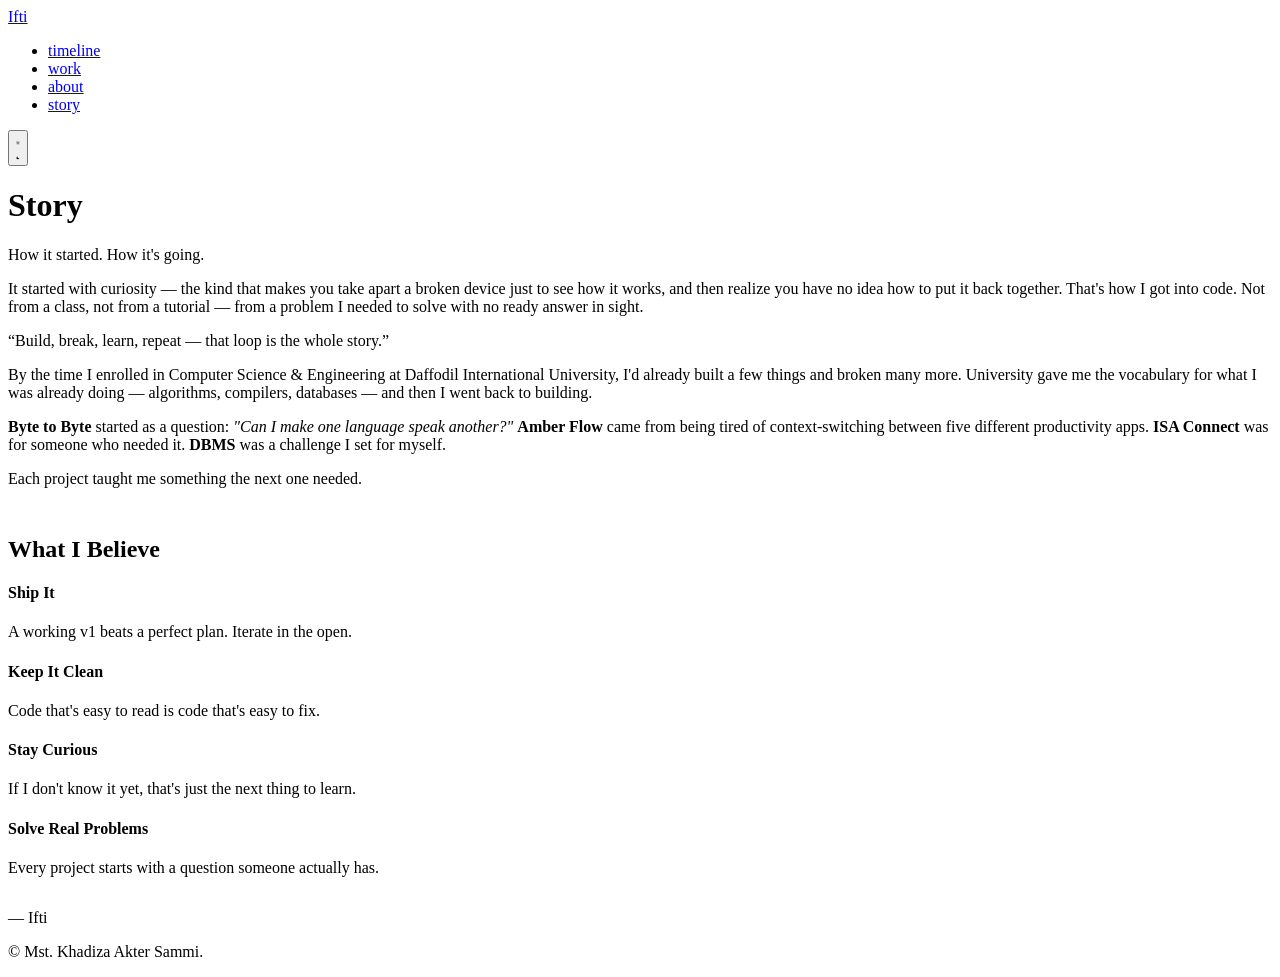
<file: gas/story.html>
<!DOCTYPE html>
<html lang="en">
  <head>
    <meta charset="UTF-8" />
    <meta name="viewport" content="width=device-width, initial-scale=1.0" />
    <meta name="description" content="Story — How Mst. Khadiza Akter Sammi got here." />
    <title>Story | Mst. Khadiza Akter Sammi</title>
    <link rel="preconnect" href="https://fonts.googleapis.com" />
    <link rel="preconnect" href="https://fonts.gstatic.com" crossorigin />
    <link href="https://fonts.googleapis.com/css2?family=Inter:wght@300;400;500;600;700;800&family=Pacifico&display=swap" rel="stylesheet" />
    <?!= include('styles') ?>
  </head>
  <body>
    <nav id="navbar" aria-label="Primary">
      <div class="nav-pill">
        <a href="#" data-page="index" class="nav-logo">Ifti</a>
        <ul class="nav-links" role="list">
          <li><a href="#" data-page="timeline" class="nav-text-link">timeline</a></li>
          <li><a href="#" data-page="work"     class="nav-text-link">work</a></li>
          <li><a href="#" data-page="about"    class="nav-text-link">about</a></li>
          <li><a href="#" data-page="story"    class="nav-text-link active">story</a></li>
        </ul>
        <div class="nav-icons">
          <button class="nav-icon theme-toggle" aria-label="Toggle theme">
            <svg class="icon-sun" viewBox="0 0 24 24" fill="none" stroke="currentColor" stroke-width="2" stroke-linecap="round" aria-hidden="true"><circle cx="12" cy="12" r="4"/><path d="M12 2v2M12 20v2M4.93 4.93l1.41 1.41M17.66 17.66l1.41 1.41M2 12h2M20 12h2M4.93 19.07l1.41-1.41M17.66 6.34l1.41-1.41"/></svg>
            <svg class="icon-moon" viewBox="0 0 24 24" fill="currentColor" aria-hidden="true"><path d="M21 12.79A9 9 0 1111.21 3 7 7 0 0021 12.79z"/></svg>
          </button>
        </div>
      </div>
    </nav>

    <main class="inner-page">
      <div class="container container-narrow">
        <h1 class="page-title">Story</h1>
        <p class="page-subtitle">How it started. How it's going.</p>

        <div class="story-body reveal">
          <p>
            It started with curiosity &mdash; the kind that makes you take apart a broken
            device just to see how it works, and then realize you have no idea how
            to put it back together. That's how I got into code. Not from a class,
            not from a tutorial &mdash; from a problem I needed to solve with no ready
            answer in sight.
          </p>

          <p class="story-quote">
            &ldquo;Build, break, learn, repeat &mdash; that loop is the whole story.&rdquo;
          </p>

          <p>
            By the time I enrolled in Computer Science &amp; Engineering at Daffodil
            International University, I'd already built a few things and broken
            many more. University gave me the vocabulary for what I was already
            doing &mdash; algorithms, compilers, databases &mdash; and then I went back to building.
          </p>
          <p>
            <strong>Byte to Byte</strong> started as a question: <em>"Can I make one language speak another?"</em>
            <strong>Amber Flow</strong> came from being tired of context-switching between five different
            productivity apps. <strong>ISA Connect</strong> was for someone who needed it.
            <strong>DBMS</strong> was a challenge I set for myself.
          </p>
          <p>
            Each project taught me something the next one needed.
          </p>
        </div>

        <h2 class="section-title reveal" style="margin-top:3rem;">What I Believe</h2>

        <div class="story-principles">
          <div class="principle reveal">
            <h4>Ship It</h4>
            <p>A working v1 beats a perfect plan. Iterate in the open.</p>
          </div>
          <div class="principle reveal">
            <h4>Keep It Clean</h4>
            <p>Code that's easy to read is code that's easy to fix.</p>
          </div>
          <div class="principle reveal">
            <h4>Stay Curious</h4>
            <p>If I don't know it yet, that's just the next thing to learn.</p>
          </div>
          <div class="principle reveal">
            <h4>Solve Real Problems</h4>
            <p>Every project starts with a question someone actually has.</p>
          </div>
        </div>

        <p class="story-closing reveal" style="margin-top:2rem;">&mdash; Ifti</p>
      </div>
    </main>

    <footer class="footer">
      <div class="container">
        <p class="footer-copy">&copy; <span id="year"></span> Mst. Khadiza Akter Sammi.</p>
      </div>
    </footer>
    <?!= include('script') ?>
  </body>
</html>
</file>
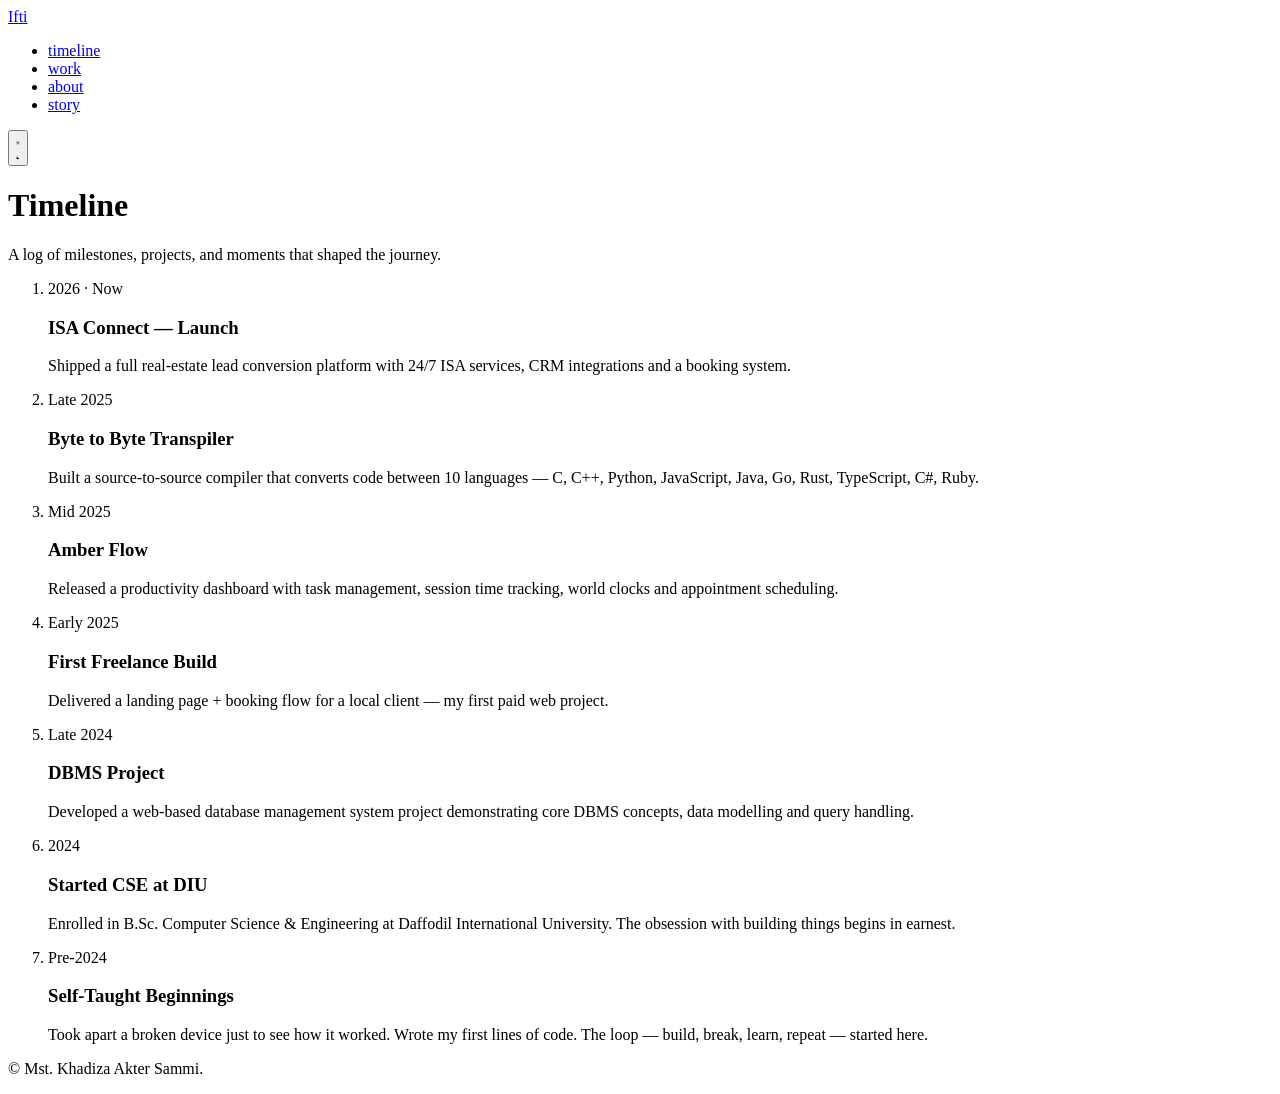
<file: gas/timeline.html>
<!DOCTYPE html>
<html lang="en">
  <head>
    <meta charset="UTF-8" />
    <meta name="viewport" content="width=device-width, initial-scale=1.0" />
    <meta name="description" content="Timeline — Mst. Khadiza Akter Sammi's journey." />
    <title>Timeline | Mst. Khadiza Akter Sammi</title>
    <link rel="preconnect" href="https://fonts.googleapis.com" />
    <link rel="preconnect" href="https://fonts.gstatic.com" crossorigin />
    <link href="https://fonts.googleapis.com/css2?family=Inter:wght@300;400;500;600;700;800&family=Pacifico&display=swap" rel="stylesheet" />
    <?!= include('styles') ?>
  </head>
  <body>
    <nav id="navbar" aria-label="Primary">
      <div class="nav-pill">
        <a href="#" data-page="index" class="nav-logo">Ifti</a>
        <ul class="nav-links" role="list">
          <li><a href="#" data-page="timeline" class="nav-text-link active">timeline</a></li>
          <li><a href="#" data-page="work"     class="nav-text-link">work</a></li>
          <li><a href="#" data-page="about"    class="nav-text-link">about</a></li>
          <li><a href="#" data-page="story"    class="nav-text-link">story</a></li>
        </ul>
        <div class="nav-icons">
          <button class="nav-icon theme-toggle" aria-label="Toggle theme">
            <svg class="icon-sun" viewBox="0 0 24 24" fill="none" stroke="currentColor" stroke-width="2" stroke-linecap="round" aria-hidden="true"><circle cx="12" cy="12" r="4"/><path d="M12 2v2M12 20v2M4.93 4.93l1.41 1.41M17.66 17.66l1.41 1.41M2 12h2M20 12h2M4.93 19.07l1.41-1.41M17.66 6.34l1.41-1.41"/></svg>
            <svg class="icon-moon" viewBox="0 0 24 24" fill="currentColor" aria-hidden="true"><path d="M21 12.79A9 9 0 1111.21 3 7 7 0 0021 12.79z"/></svg>
          </button>
        </div>
      </div>
    </nav>

    <main class="inner-page">
      <div class="container container-narrow">
        <h1 class="page-title">Timeline</h1>
        <p class="page-subtitle">A log of milestones, projects, and moments that shaped the journey.</p>

        <ol class="timeline" role="list">
          <li class="tl-item reveal">
            <div class="tl-dot"></div>
            <div class="tl-content">
              <span class="tl-date">2026 &middot; Now</span>
              <h3>ISA Connect &mdash; Launch</h3>
              <p>Shipped a full real-estate lead conversion platform with 24/7 ISA services, CRM integrations and a booking system.</p>
            </div>
          </li>
          <li class="tl-item reveal">
            <div class="tl-dot"></div>
            <div class="tl-content">
              <span class="tl-date">Late 2025</span>
              <h3>Byte to Byte Transpiler</h3>
              <p>Built a source-to-source compiler that converts code between 10 languages &mdash; C, C++, Python, JavaScript, Java, Go, Rust, TypeScript, C#, Ruby.</p>
            </div>
          </li>
          <li class="tl-item reveal">
            <div class="tl-dot"></div>
            <div class="tl-content">
              <span class="tl-date">Mid 2025</span>
              <h3>Amber Flow</h3>
              <p>Released a productivity dashboard with task management, session time tracking, world clocks and appointment scheduling.</p>
            </div>
          </li>
          <li class="tl-item reveal">
            <div class="tl-dot"></div>
            <div class="tl-content">
              <span class="tl-date">Early 2025</span>
              <h3>First Freelance Build</h3>
              <p>Delivered a landing page + booking flow for a local client &mdash; my first paid web project.</p>
            </div>
          </li>
          <li class="tl-item reveal">
            <div class="tl-dot"></div>
            <div class="tl-content">
              <span class="tl-date">Late 2024</span>
              <h3>DBMS Project</h3>
              <p>Developed a web-based database management system project demonstrating core DBMS concepts, data modelling and query handling.</p>
            </div>
          </li>
          <li class="tl-item reveal">
            <div class="tl-dot"></div>
            <div class="tl-content">
              <span class="tl-date">2024</span>
              <h3>Started CSE at DIU</h3>
              <p>Enrolled in B.Sc. Computer Science &amp; Engineering at Daffodil International University. The obsession with building things begins in earnest.</p>
            </div>
          </li>
          <li class="tl-item reveal">
            <div class="tl-dot"></div>
            <div class="tl-content">
              <span class="tl-date">Pre-2024</span>
              <h3>Self-Taught Beginnings</h3>
              <p>Took apart a broken device just to see how it worked. Wrote my first lines of code. The loop &mdash; build, break, learn, repeat &mdash; started here.</p>
            </div>
          </li>
        </ol>
      </div>
    </main>

    <footer class="footer">
      <div class="container">
        <p class="footer-copy">&copy; <span id="year"></span> Mst. Khadiza Akter Sammi.</p>
      </div>
    </footer>
    <?!= include('script') ?>
  </body>
</html>
</file>
